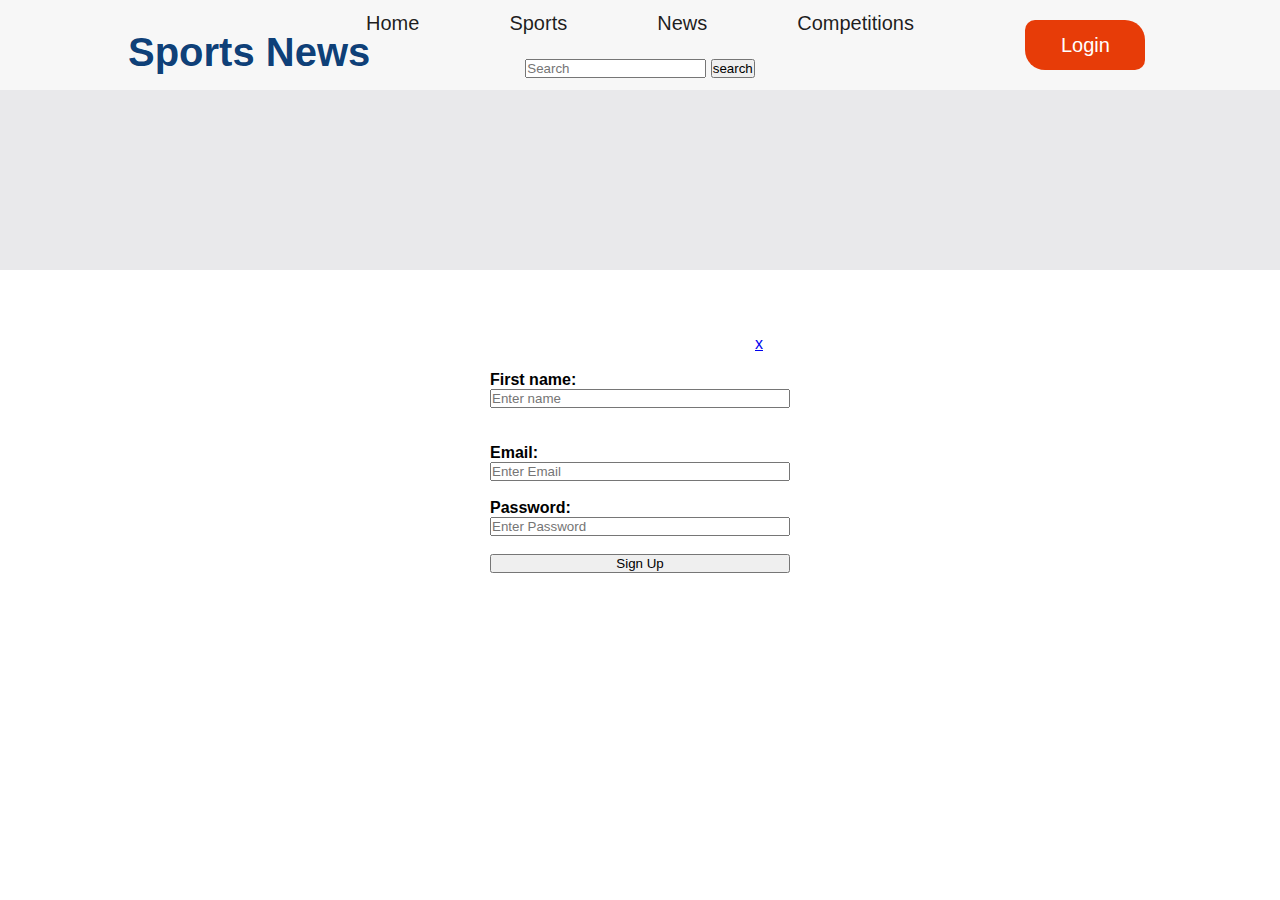
<file: Home_page/index.html>
<!DOCTYPE html>
<html lang="en">

<head>
    <meta charset="UTF-8">
    <title>Home SN</title>
    <link rel="stylesheet" href="style.css">
    <script src="https://code.jquery.com/jquery-3.6.0.min.js"
        integrity="sha256-/xUj+3OJU5yExlq6GSYGSHk7tPXikynS7ogEvDej/m4=" crossorigin="anonymous"></script>
</head>

<body>

    <div id="container">
        <div id="logo">Sports News</div>

        <div id="navbar">
            <ul>
                <li><a href="index.html">Home</a></li>
                <li class="scroll"><a href="step2.html">Sports</a></li>
                <li><a href="#">News</a></li>
                <li><a href="#">Competitions</a> </li>
                <li id="login"><a href="../login_page/login.html">Login</a></li>
            </ul>
            <div>
                <input type="search" id="search" placeholder="Search" aria-label="Search"
                    aria-describedby="search-addon" />
                <button type="button">search</button>
            </div>
        </div>
        <p id="date"></p>

    </div>

    <div id="center">
        <span class="hide-sign"><a href="step2.html">x</a></span><br><br>
        <label for="fname"><b>First name:</b></label>
        <input type="text" placeholder="Enter name" id="fname" name="fname" value="">
        <br><br>
       
        <label for="email"><b>Email:</b></label>
        <input type="text" placeholder="Enter Email" id="email" name="email" value=""><br>
        <label for="psw1"><b>Password:</b></label>
        <input type="password" placeholder="Enter Password" id="psw" name="password" value="">
        <br>
        <button id="btn" onclick="check()">Sign Up</button>
    </div>

    <script src="JavaScript.js">
        
    </script>
</body>

</html>
</file>
<file: Home_page/style.css>
*
{
    padding: 0;
    margin: 0;
    font-family: sans-serif;
    box-sizing: border-box;
}
#container
{
    height: 30vh;
    width: 100%;
    position: relative;
    top: 0;
    left: 0;
    background: #e9e9eb;
}
/* logo */
#container #logo
{
    position: absolute;
    left: 10%;
    top: 30px;
    font-size: 40px;
    z-index: 999;
    font-weight: bold;
    color: #083b74f7;
}
/* navbar */
#navbar
{
    height: 90px;
    width: 100%;
    position: absolute;
    top: 0;
    left: 0;
    background: #fdfefea7;
    display: grid;
    place-items: center;
}
#navbar ul
{
    list-style: none;
    display: flex;
    flex-direction: row;
}
#navbar ul li
{
    font-size: 20px;
    margin: 0 45px;
}
#navbar ul li a
{
    text-decoration: none;
    color: rgba(0, 0, 0, 0.886);
}
#navbar ul li a:hover
{
    color: #f01d09;
}
/* login button */
#navbar ul #login
{
    height: 50px;
    width: 120px;
    position: absolute;
    top: 20px;
    right: 7%;
    display: grid;
    place-items: center;
    background: #e73c08;
    border-radius: 10px 20px;
}
#navbar ul #login a
{
    color: white;
}
#navbar ul #login:hover
{
    background: black;
}
#center{
   height: 20vh;
    width: 300px;
    margin: 65px auto;
    display: flex;
    -webkit-box-direction: normal;
            flex-direction: column;
  position: relative;

}


.pointer{
    cursor: pointer;
}


.hide-sign{
    position: absolute;
    right: 3px;
    top: 0px;
    width: 32px;
    height: 0px;
    opacity: 1;
    

}


.hide-sign:hover{
    opacity: 0.5;
}


.step2{
    margin-top: -20%;
    margin-right: 10%;
    margin-left: 50%;
}


.welcome {
    text-indent: 50px;
    
    letter-spacing: 5px;
    text-align: center;
  
  color: #564caf;
  }


  h2 span{
      color :#e73c08
  }


.news{ 
    text-indent: 50px;
  text-align: justify;
  letter-spacing: 3px;
    

}


img{
    padding: 20;
    margin: 30;
    top: 0%;
    margin-right:50% ;
}


.news2{ 
    text-indent: 50px;
  text-align: justify;
  letter-spacing: 3px;
    

}


.step3{
    margin-top: -20%;
    margin-right: 10%;
    margin-left: 50%;
}
</file>
